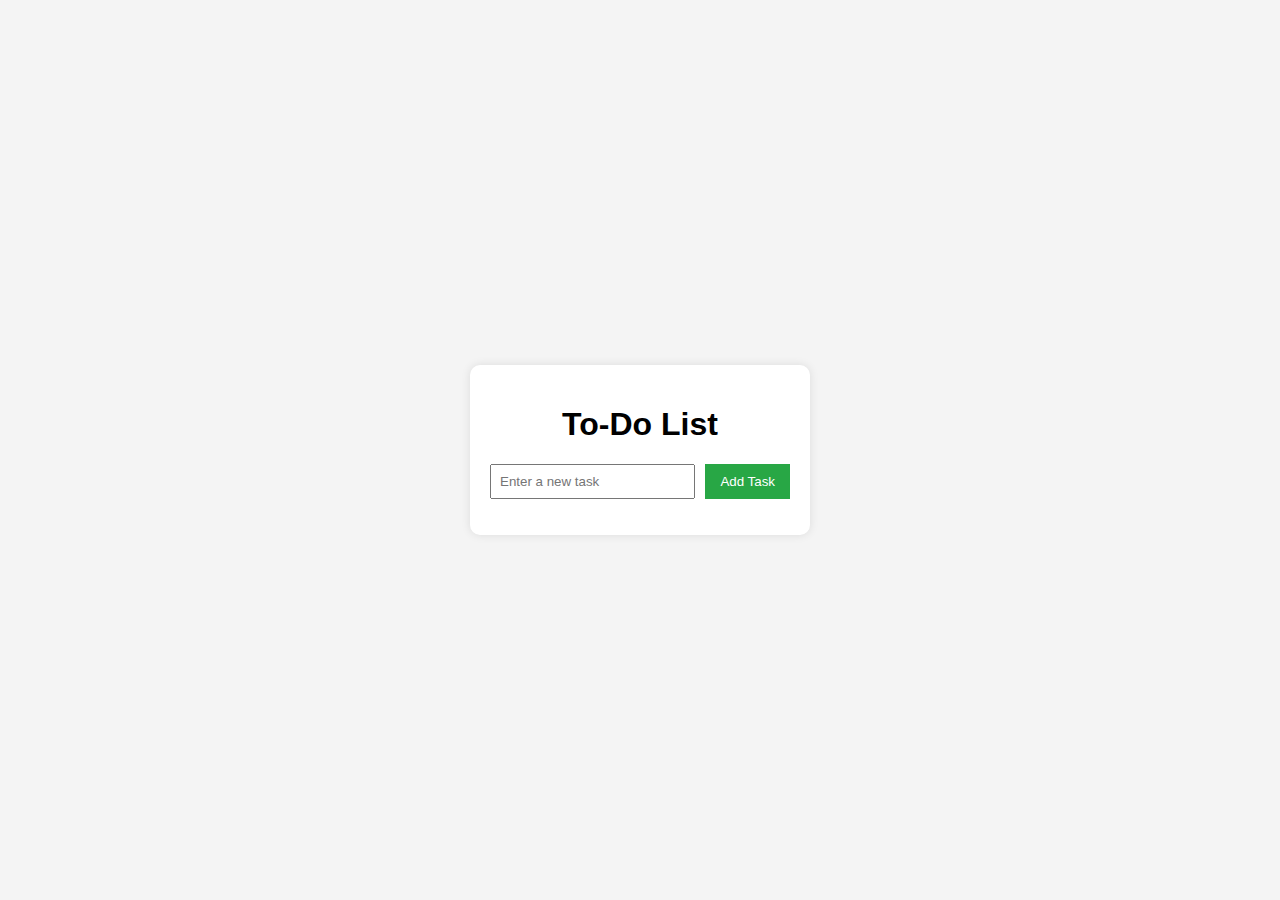
<file: DOM/index.html>
<!DOCTYPE html>
<html lang="en">
<head>
    <meta charset="UTF-8">
    <meta name="viewport" content="width=device-width, initial-scale=1.0">
    <title>To-Do List</title>
    <link rel="stylesheet" href="styles.css">
</head>
<body>

    <div class="container">
        <h1>To-Do List</h1>
        <div class="input-container">
            <input type="text" id="taskInput" placeholder="Enter a new task">
            <button id="addTaskBtn">Add Task</button>
        </div>
        <ul id="taskList"></ul>
    </div>

    <script src="script.js"></script>
</body>
</html>
</file>
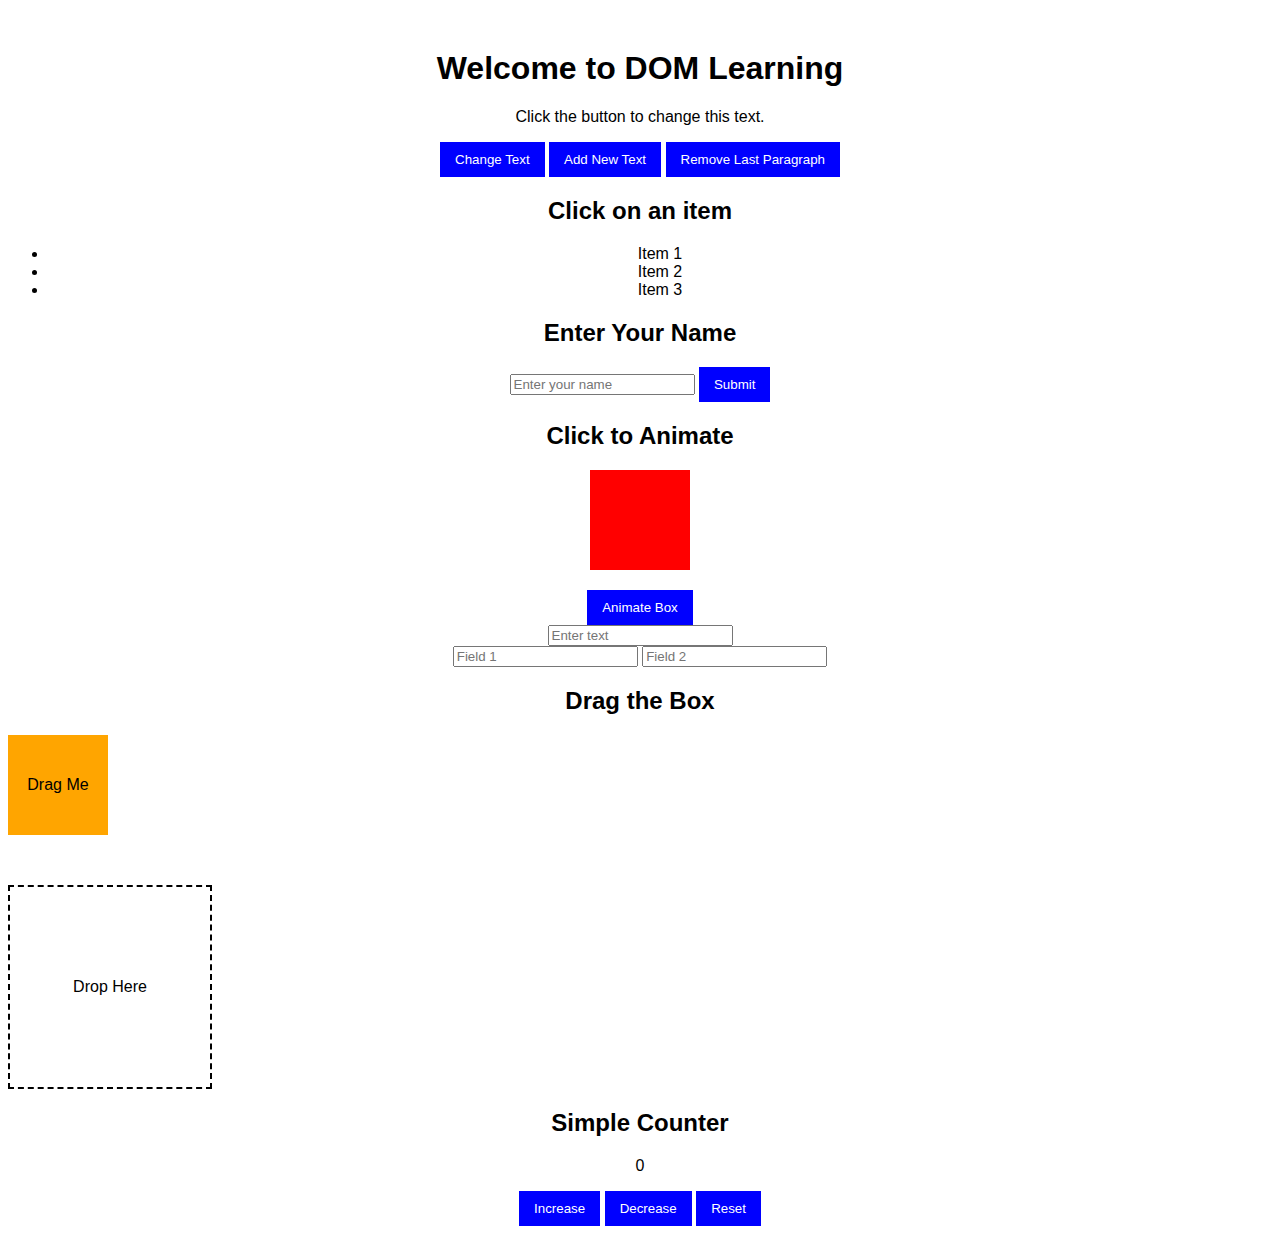
<file: DOM/UnderstandingOfDOM/index.html>
<!DOCTYPE html>
<html lang="en">
<head>
    <meta charset="UTF-8">
    <meta name="viewport" content="width=device-width, initial-scale=1.0">
    <title>DOM Basics</title>
    <link rel="stylesheet" href="style.css">
</head>
<body>

    <h1 id="title">Welcome to DOM Learning</h1>
    <p class="info">Click the button to change this text.</p>
    <button id="changeTextBtn">Change Text</button>
    <button id="addTextBtn">Add New Text</button>
    <button id="removeTextBtn">Remove Last Paragraph</button>


    <h2>Click on an item</h2>
<ul id="itemList">
    <li>Item 1</li>
    <li>Item 2</li>
    <li>Item 3</li>
</ul>

<h2>Enter Your Name</h2>
<form id="nameForm">
    <input type="text" id="nameInput" placeholder="Enter your name" required>
    <button type="submit">Submit</button>
</form>
<p id="displayName"></p>



<h2>Click to Animate</h2>
<div id="box"></div>
<button id="animateBtn">Animate Box</button>


<form>
    <input type="text" id="myInput" placeholder="Enter text">
  </form>


  <div id="container">
    <input type="text" id="input1" placeholder="Field 1">
    <input type="text" id="input2" placeholder="Field 2">
  </div>
  <p id="message"></p>

  
<h2>Drag the Box</h2>
<div id="dragBox" draggable="true">Drag Me</div>
<div id="dropZone">Drop Here</div>


<h2>Simple Counter</h2>
<p id="counterDisplay">0</p>
<button id="increaseBtn">Increase</button>
<button id="decreaseBtn">Decrease</button>
<button id="resetBtn">Reset</button>



    <script src="script.js"></script>
</body>
</html>
</file>
<file: DOM/styles.css>
body {
    font-family: Arial, sans-serif;
    background-color: #f4f4f4;
    display: flex;
    justify-content: center;
    align-items: center;
    height: 100vh;
    margin: 0;
}

.container {
    background: white;
    padding: 20px;
    border-radius: 10px;
    box-shadow: 0 0 10px rgba(0, 0, 0, 0.1);
    width: 300px;
    text-align: center;
}

.input-container {
    display: flex;
    gap: 10px;
}

input {
    flex: 1;
    padding: 8px;
}

button {
    background-color: #28a745;
    color: white;
    border: none;
    padding: 8px 15px;
    cursor: pointer;
}

button:hover {
    background-color: #218838;
}

ul {
    list-style: none;
    padding: 0;
}

li {
    display: flex;
    justify-content: space-between;
    background: #eee;
    margin: 5px 0;
    padding: 8px;
    border-radius: 5px;
}

.completed {
    text-decoration: line-through;
    color: gray;
}
</file>
<file: DOM/UnderstandingOfDOM/style.css>
body {
    font-family: Arial, sans-serif;
    text-align: center;
    margin-top: 50px;
}

button {
    padding: 10px 15px;
    background-color: blue;
    color: white;
    border: none;
    cursor: pointer;
}

button:hover {
    background-color: darkblue;
}



#box {
    width: 100px;
    height: 100px;
    background-color: red;
    margin: 20px auto;
    transition: transform 0.5s ease-in-out, background-color 0.5s;
}


#dragBox {
    width: 100px;
    height: 100px;
    background-color: orange;
    text-align: center;
    line-height: 100px;
    cursor: grab;
    /* position: absolute; */
    top: 50px;
}

#dropZone {
    width: 200px;
    height: 200px;
    border: 2px dashed black;
    margin-top: 50px;
    text-align: center;
    line-height: 200px;
}
</file>
